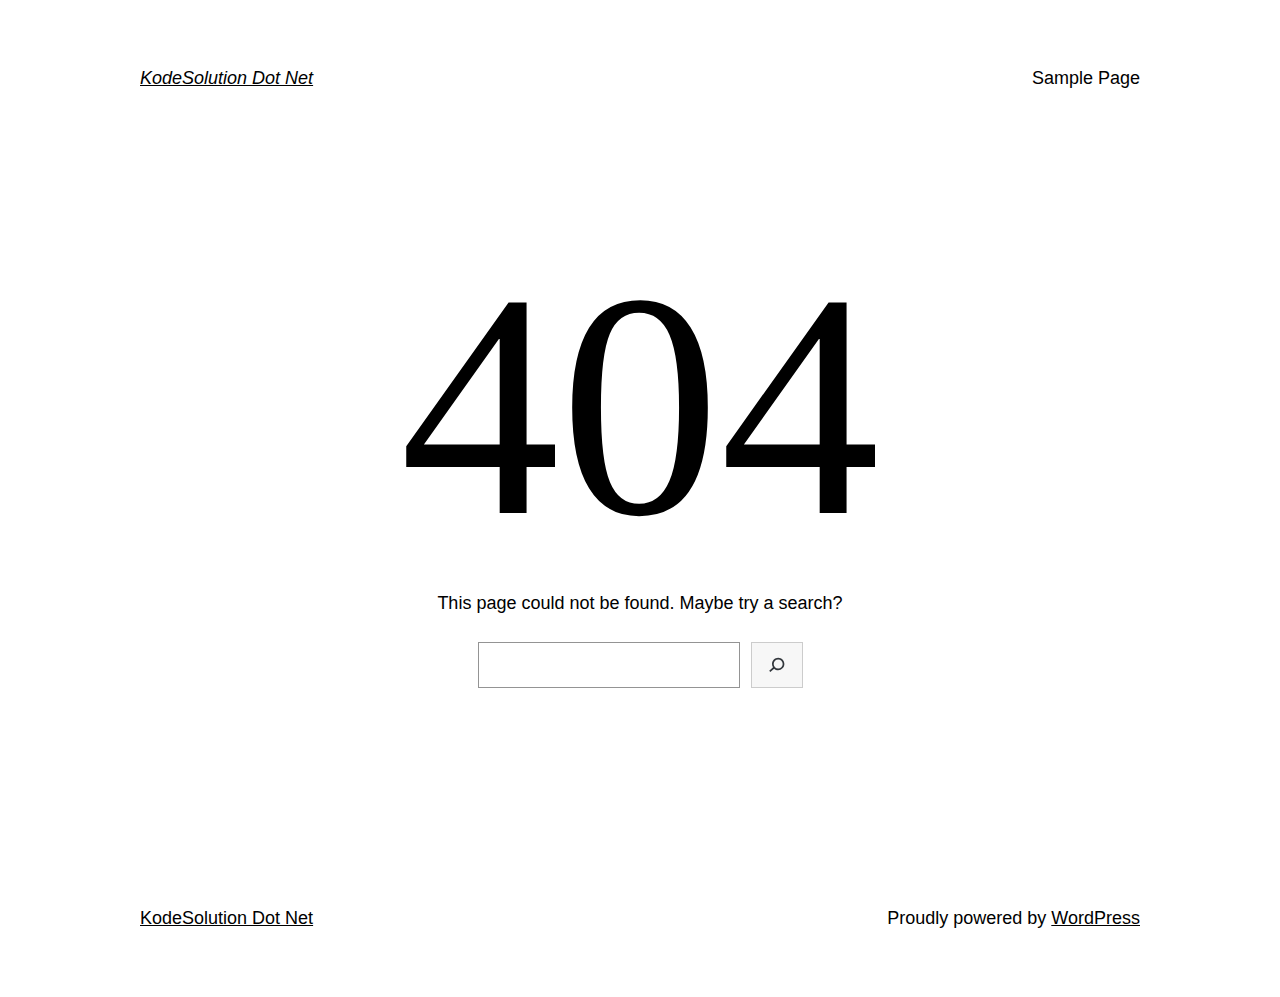
<file: ajax-load/donation-form.html>
<!DOCTYPE html>
<html lang="en-US">
<head>
	<meta charset="UTF-8" />
	<meta name="viewport" content="width=device-width, initial-scale=1" />
<meta name='robots' content='max-image-preview:large' />
<title>Page not found &#8211; KodeSolution Dot Net</title>
<link rel='dns-prefetch' href='//s.w.org' />
<link rel="alternate" type="application/rss+xml" title="KodeSolution Dot Net &raquo; Feed" href="https://kodesolution.com/feed/" />
<link rel="alternate" type="application/rss+xml" title="KodeSolution Dot Net &raquo; Comments Feed" href="https://kodesolution.com/comments/feed/" />
<script>
window._wpemojiSettings = {"baseUrl":"https:\/\/s.w.org\/images\/core\/emoji\/13.1.0\/72x72\/","ext":".png","svgUrl":"https:\/\/s.w.org\/images\/core\/emoji\/13.1.0\/svg\/","svgExt":".svg","source":{"concatemoji":"https:\/\/kodesolution.com\/wp-includes\/js\/wp-emoji-release.min.js?ver=5.9.4"}};
/*! This file is auto-generated */
!function(e,a,t){var n,r,o,i=a.createElement("canvas"),p=i.getContext&&i.getContext("2d");function s(e,t){var a=String.fromCharCode;p.clearRect(0,0,i.width,i.height),p.fillText(a.apply(this,e),0,0);e=i.toDataURL();return p.clearRect(0,0,i.width,i.height),p.fillText(a.apply(this,t),0,0),e===i.toDataURL()}function c(e){var t=a.createElement("script");t.src=e,t.defer=t.type="text/javascript",a.getElementsByTagName("head")[0].appendChild(t)}for(o=Array("flag","emoji"),t.supports={everything:!0,everythingExceptFlag:!0},r=0;r<o.length;r++)t.supports[o[r]]=function(e){if(!p||!p.fillText)return!1;switch(p.textBaseline="top",p.font="600 32px Arial",e){case"flag":return s([127987,65039,8205,9895,65039],[127987,65039,8203,9895,65039])?!1:!s([55356,56826,55356,56819],[55356,56826,8203,55356,56819])&&!s([55356,57332,56128,56423,56128,56418,56128,56421,56128,56430,56128,56423,56128,56447],[55356,57332,8203,56128,56423,8203,56128,56418,8203,56128,56421,8203,56128,56430,8203,56128,56423,8203,56128,56447]);case"emoji":return!s([10084,65039,8205,55357,56613],[10084,65039,8203,55357,56613])}return!1}(o[r]),t.supports.everything=t.supports.everything&&t.supports[o[r]],"flag"!==o[r]&&(t.supports.everythingExceptFlag=t.supports.everythingExceptFlag&&t.supports[o[r]]);t.supports.everythingExceptFlag=t.supports.everythingExceptFlag&&!t.supports.flag,t.DOMReady=!1,t.readyCallback=function(){t.DOMReady=!0},t.supports.everything||(n=function(){t.readyCallback()},a.addEventListener?(a.addEventListener("DOMContentLoaded",n,!1),e.addEventListener("load",n,!1)):(e.attachEvent("onload",n),a.attachEvent("onreadystatechange",function(){"complete"===a.readyState&&t.readyCallback()})),(n=t.source||{}).concatemoji?c(n.concatemoji):n.wpemoji&&n.twemoji&&(c(n.twemoji),c(n.wpemoji)))}(window,document,window._wpemojiSettings);
</script>
<style>
img.wp-smiley,
img.emoji {
	display: inline !important;
	border: none !important;
	box-shadow: none !important;
	height: 1em !important;
	width: 1em !important;
	margin: 0 0.07em !important;
	vertical-align: -0.1em !important;
	background: none !important;
	padding: 0 !important;
}
</style>
	<style id='wp-block-site-logo-inline-css'>
.wp-block-site-logo{line-height:0}.wp-block-site-logo a{display:inline-block}.wp-block-site-logo.is-default-size img{width:120px;height:auto}.wp-block-site-logo a,.wp-block-site-logo img{border-radius:inherit}.wp-block-site-logo.aligncenter{margin-left:auto;margin-right:auto;text-align:center}.wp-block-site-logo.is-style-rounded{border-radius:9999px}
</style>
<style id='wp-block-group-inline-css'>
.wp-block-group{box-sizing:border-box}
.wp-block-group:where(.has-background){padding:1.25em 2.375em}
</style>
<style id='wp-block-page-list-inline-css'>
.wp-block-navigation .wp-block-page-list{display:flex;flex-direction:var(--navigation-layout-direction,initial);justify-content:var(--navigation-layout-justify,initial);align-items:var(--navigation-layout-align,initial);flex-wrap:var(--navigation-layout-wrap,wrap);background-color:inherit}.wp-block-navigation .wp-block-navigation-item{background-color:inherit}
</style>
<style id='wp-block-navigation-inline-css'>
.wp-block-navigation{position:relative;--navigation-layout-justification-setting:flex-start;--navigation-layout-direction:row;--navigation-layout-wrap:wrap;--navigation-layout-justify:flex-start;--navigation-layout-align:center}.wp-block-navigation ul{margin-top:0;margin-bottom:0;margin-left:0;padding-left:0}.wp-block-navigation ul,.wp-block-navigation ul li{list-style:none;padding:0}.wp-block-navigation .wp-block-navigation-item{display:flex;align-items:center;position:relative}.wp-block-navigation .wp-block-navigation-item .wp-block-navigation__submenu-container:empty{display:none}.wp-block-navigation .wp-block-navigation-item__content{color:inherit;display:block;padding:0}.wp-block-navigation[style*=text-decoration] .wp-block-navigation-item,.wp-block-navigation[style*=text-decoration] .wp-block-navigation__submenu-container,.wp-block-navigation[style*=text-decoration] a,.wp-block-navigation[style*=text-decoration] a:active,.wp-block-navigation[style*=text-decoration] a:focus{text-decoration:inherit}.wp-block-navigation:not([style*=text-decoration]) a,.wp-block-navigation:not([style*=text-decoration]) a:active,.wp-block-navigation:not([style*=text-decoration]) a:focus{text-decoration:none}.wp-block-navigation .wp-block-navigation__submenu-icon{align-self:center;line-height:0;display:inline-block;vertical-align:middle;font-size:inherit;padding:0;background-color:inherit;color:currentColor;border:none;margin-left:.25em;width:.6em;height:.6em}.wp-block-navigation .wp-block-navigation__submenu-icon svg{display:inline-block;stroke:currentColor;width:inherit;height:inherit}.wp-block-navigation.is-vertical{--navigation-layout-direction:column;--navigation-layout-justify:initial;--navigation-layout-align:flex-start}.wp-block-navigation.no-wrap{--navigation-layout-wrap:nowrap}.wp-block-navigation.items-justified-center{--navigation-layout-justification-setting:center;--navigation-layout-justify:center}.wp-block-navigation.items-justified-center.is-vertical{--navigation-layout-align:center}.wp-block-navigation.items-justified-right{--navigation-layout-justification-setting:flex-end;--navigation-layout-justify:flex-end}.wp-block-navigation.items-justified-right.is-vertical{--navigation-layout-align:flex-end}.wp-block-navigation.items-justified-space-between{--navigation-layout-justification-setting:space-between;--navigation-layout-justify:space-between}.wp-block-navigation .has-child :where(.wp-block-navigation__submenu-container){background-color:inherit;color:inherit;position:absolute;z-index:2;display:flex;flex-direction:column;align-items:normal;opacity:0;transition:opacity .1s linear;visibility:hidden;width:0;height:0;overflow:hidden;left:-1px;top:100%}.wp-block-navigation .has-child :where(.wp-block-navigation__submenu-container)>.wp-block-navigation-item>.wp-block-navigation-item__content{display:flex;flex-grow:1}.wp-block-navigation .has-child :where(.wp-block-navigation__submenu-container)>.wp-block-navigation-item>.wp-block-navigation-item__content .wp-block-navigation__submenu-icon{margin-right:0;margin-left:auto}.wp-block-navigation .has-child :where(.wp-block-navigation__submenu-container) .wp-block-navigation-item__content{margin:0}@media (min-width:782px){.wp-block-navigation .has-child :where(.wp-block-navigation__submenu-container) .wp-block-navigation__submenu-container{left:100%;top:-1px}.wp-block-navigation .has-child :where(.wp-block-navigation__submenu-container) .wp-block-navigation__submenu-container:before{content:"";position:absolute;right:100%;height:100%;display:block;width:.5em;background:transparent}.wp-block-navigation .has-child :where(.wp-block-navigation__submenu-container) .wp-block-navigation__submenu-icon svg{transform:rotate(-90deg)}}.wp-block-navigation .has-child:where(:not(.open-on-click)):hover>.wp-block-navigation__submenu-container{visibility:visible;overflow:visible;opacity:1;width:auto;height:auto;min-width:200px}.wp-block-navigation .has-child:where(:not(.open-on-click):not(.open-on-hover-click)):focus-within>.wp-block-navigation__submenu-container{visibility:visible;overflow:visible;opacity:1;width:auto;height:auto;min-width:200px}.wp-block-navigation .has-child .wp-block-navigation-submenu__toggle[aria-expanded=true]+.wp-block-navigation__submenu-container{visibility:visible;overflow:visible;opacity:1;width:auto;height:auto;min-width:200px}.wp-block-navigation.has-background .has-child .wp-block-navigation__submenu-container{left:0;top:100%}@media (min-width:782px){.wp-block-navigation.has-background .has-child .wp-block-navigation__submenu-container .wp-block-navigation__submenu-container{left:100%;top:0}}.wp-block-navigation-submenu{position:relative;display:flex}.wp-block-navigation-submenu .wp-block-navigation__submenu-icon svg{stroke:currentColor}button.wp-block-navigation-item__content{background-color:transparent;border:none;color:currentColor;font-size:inherit;font-family:inherit;line-height:inherit;text-align:left}.wp-block-navigation-submenu__toggle{cursor:pointer}.wp-block-navigation,.wp-block-navigation .wp-block-page-list,.wp-block-navigation__container,.wp-block-navigation__responsive-container-content{gap:var(--wp--style--block-gap,2em)}.wp-block-navigation:where(.has-background),.wp-block-navigation:where(.has-background) .wp-block-navigation .wp-block-page-list,.wp-block-navigation:where(.has-background) .wp-block-navigation__container{gap:var(--wp--style--block-gap,.5em)}.wp-block-navigation:where(.has-background) .wp-block-navigation-item__content,.wp-block-navigation :where(.wp-block-navigation__submenu-container) .wp-block-navigation-item__content{padding:.5em 1em}.wp-block-navigation.items-justified-right .wp-block-navigation__container .has-child .wp-block-navigation__submenu-container,.wp-block-navigation.items-justified-right .wp-block-page-list>.has-child .wp-block-navigation__submenu-container,.wp-block-navigation.items-justified-space-between .wp-block-page-list>.has-child:last-child .wp-block-navigation__submenu-container,.wp-block-navigation.items-justified-space-between>.wp-block-navigation__container>.has-child:last-child .wp-block-navigation__submenu-container{left:auto;right:0}.wp-block-navigation.items-justified-right .wp-block-navigation__container .has-child .wp-block-navigation__submenu-container .wp-block-navigation__submenu-container,.wp-block-navigation.items-justified-right .wp-block-page-list>.has-child .wp-block-navigation__submenu-container .wp-block-navigation__submenu-container,.wp-block-navigation.items-justified-space-between .wp-block-page-list>.has-child:last-child .wp-block-navigation__submenu-container .wp-block-navigation__submenu-container,.wp-block-navigation.items-justified-space-between>.wp-block-navigation__container>.has-child:last-child .wp-block-navigation__submenu-container .wp-block-navigation__submenu-container{left:-1px;right:-1px}@media (min-width:782px){.wp-block-navigation.items-justified-right .wp-block-navigation__container .has-child .wp-block-navigation__submenu-container .wp-block-navigation__submenu-container,.wp-block-navigation.items-justified-right .wp-block-page-list>.has-child .wp-block-navigation__submenu-container .wp-block-navigation__submenu-container,.wp-block-navigation.items-justified-space-between .wp-block-page-list>.has-child:last-child .wp-block-navigation__submenu-container .wp-block-navigation__submenu-container,.wp-block-navigation.items-justified-space-between>.wp-block-navigation__container>.has-child:last-child .wp-block-navigation__submenu-container .wp-block-navigation__submenu-container{left:auto;right:100%}}.wp-block-navigation:not(.has-background) .wp-block-navigation__submenu-container{background-color:#fff;color:#000;border:1px solid rgba(0,0,0,.15)}.wp-block-navigation__container{display:flex;flex-wrap:var(--navigation-layout-wrap,wrap);flex-direction:var(--navigation-layout-direction,initial);justify-content:var(--navigation-layout-justify,initial);align-items:var(--navigation-layout-align,initial);list-style:none;margin:0;padding-left:0}.wp-block-navigation__container .is-responsive{display:none}.wp-block-navigation__container:only-child,.wp-block-page-list:only-child{flex-grow:1}.wp-block-navigation__responsive-container{display:none;position:fixed;top:0;left:0;right:0;bottom:0}.wp-block-navigation__responsive-container .wp-block-navigation__responsive-container-content{display:flex;flex-wrap:var(--navigation-layout-wrap,wrap);flex-direction:var(--navigation-layout-direction,initial);justify-content:var(--navigation-layout-justify,initial);align-items:var(--navigation-layout-align,initial)}.wp-block-navigation__responsive-container:not(.is-menu-open.is-menu-open){color:inherit!important;background-color:inherit!important}.wp-block-navigation__responsive-container.is-menu-open{display:flex;flex-direction:column;background-color:inherit;padding:2em;overflow:auto;z-index:100000}.wp-block-navigation__responsive-container.is-menu-open .wp-block-navigation__responsive-container-content{padding-top:calc(2em + 24px);overflow:visible;display:flex;flex-direction:column;flex-wrap:nowrap;align-items:var(--navigation-layout-justification-setting,inherit)}.wp-block-navigation__responsive-container.is-menu-open .wp-block-navigation__responsive-container-content,.wp-block-navigation__responsive-container.is-menu-open .wp-block-navigation__responsive-container-content .wp-block-navigation__container,.wp-block-navigation__responsive-container.is-menu-open .wp-block-navigation__responsive-container-content .wp-block-page-list{justify-content:flex-start}.wp-block-navigation__responsive-container.is-menu-open .wp-block-navigation__responsive-container-content .wp-block-navigation__submenu-icon{display:none}.wp-block-navigation__responsive-container.is-menu-open .wp-block-navigation__responsive-container-content .has-child .submenu-container,.wp-block-navigation__responsive-container.is-menu-open .wp-block-navigation__responsive-container-content .has-child .wp-block-navigation__submenu-container{opacity:1;visibility:visible;height:auto;width:auto;overflow:initial;min-width:200px;position:static;border:none;padding-left:2em;padding-right:2em}.wp-block-navigation__responsive-container.is-menu-open .wp-block-navigation__responsive-container-content .wp-block-navigation__container,.wp-block-navigation__responsive-container.is-menu-open .wp-block-navigation__responsive-container-content .wp-block-navigation__submenu-container{gap:var(--wp--style--block-gap,2em)}.wp-block-navigation__responsive-container.is-menu-open .wp-block-navigation__responsive-container-content .wp-block-navigation__submenu-container{padding-top:var(--wp--style--block-gap,2em)}.wp-block-navigation__responsive-container.is-menu-open .wp-block-navigation__responsive-container-content .wp-block-navigation-item__content{padding:0}.wp-block-navigation__responsive-container.is-menu-open .wp-block-navigation__responsive-container-content .wp-block-navigation-item,.wp-block-navigation__responsive-container.is-menu-open .wp-block-navigation__responsive-container-content .wp-block-navigation__container,.wp-block-navigation__responsive-container.is-menu-open .wp-block-navigation__responsive-container-content .wp-block-page-list{display:flex;flex-direction:column;align-items:var(--navigation-layout-justification-setting,initial)}.wp-block-navigation__responsive-container.is-menu-open .wp-block-navigation-item,.wp-block-navigation__responsive-container.is-menu-open .wp-block-navigation-item .wp-block-navigation__submenu-container,.wp-block-navigation__responsive-container.is-menu-open .wp-block-page-list{color:inherit!important;background:transparent!important}.wp-block-navigation__responsive-container.is-menu-open .wp-block-navigation__submenu-container.wp-block-navigation__submenu-container.wp-block-navigation__submenu-container.wp-block-navigation__submenu-container{right:auto;left:auto}@media (min-width:600px){.wp-block-navigation__responsive-container:not(.hidden-by-default):not(.is-menu-open){display:block;width:100%;position:relative;z-index:auto;background-color:inherit}.wp-block-navigation__responsive-container:not(.hidden-by-default):not(.is-menu-open) .wp-block-navigation__responsive-container-close{display:none}.wp-block-navigation__responsive-container.is-menu-open .wp-block-navigation__submenu-container.wp-block-navigation__submenu-container.wp-block-navigation__submenu-container.wp-block-navigation__submenu-container{left:0}}.wp-block-navigation:not(.has-background) .wp-block-navigation__responsive-container.is-menu-open{background-color:#fff;color:#000}.wp-block-navigation__responsive-container-close,.wp-block-navigation__responsive-container-open{vertical-align:middle;cursor:pointer;color:currentColor;background:transparent;border:none;margin:0;padding:0}.wp-block-navigation__responsive-container-close svg,.wp-block-navigation__responsive-container-open svg{fill:currentColor;pointer-events:none;display:block;width:24px;height:24px}.wp-block-navigation__responsive-container-open{display:flex}@media (min-width:600px){.wp-block-navigation__responsive-container-open:not(.always-shown){display:none}}.wp-block-navigation__responsive-container-close{position:absolute;top:0;right:0;z-index:2}.wp-block-navigation__responsive-close{width:100%}.is-menu-open .wp-block-navigation__responsive-close,.is-menu-open .wp-block-navigation__responsive-container-content,.is-menu-open .wp-block-navigation__responsive-dialog{box-sizing:border-box}.wp-block-navigation__responsive-dialog{position:relative}html.has-modal-open{overflow:hidden}
</style>
<style id='wp-block-template-part-inline-css'>
.wp-block-template-part.has-background{padding:1.25em 2.375em;margin-top:0;margin-bottom:0}
</style>
<style id='wp-block-heading-inline-css'>
h1,h2,h3,h4,h5,h6{overflow-wrap:break-word}h1.has-background,h2.has-background,h3.has-background,h4.has-background,h5.has-background,h6.has-background{padding:1.25em 2.375em}
</style>
<style id='wp-block-paragraph-inline-css'>
.is-small-text{font-size:.875em}.is-regular-text{font-size:1em}.is-large-text{font-size:2.25em}.is-larger-text{font-size:3em}.has-drop-cap:not(:focus):first-letter{float:left;font-size:8.4em;line-height:.68;font-weight:100;margin:.05em .1em 0 0;text-transform:uppercase;font-style:normal}p{overflow-wrap:break-word}p.has-drop-cap.has-background{overflow:hidden}p.has-background{padding:1.25em 2.375em}:where(p.has-text-color:not(.has-link-color)) a{color:inherit}
</style>
<style id='wp-block-search-inline-css'>
.wp-block-search__button{background:#f7f7f7;border:1px solid #ccc;padding:.375em .625em;color:#32373c;margin-left:.625em;word-break:normal;font-size:inherit;font-family:inherit;line-height:inherit}.wp-block-search__button.has-icon{line-height:0}.wp-block-search__button svg{min-width:1.5em;min-height:1.5em;fill:currentColor}.wp-block-search__inside-wrapper{display:flex;flex:auto;flex-wrap:nowrap;max-width:100%}.wp-block-search__label{width:100%}.wp-block-search__input{padding:8px;flex-grow:1;min-width:3em;border:1px solid #949494;font-size:inherit;font-family:inherit;line-height:inherit}.wp-block-search.wp-block-search__button-only .wp-block-search__button{margin-left:0}.wp-block-search.wp-block-search__button-inside .wp-block-search__inside-wrapper{padding:4px;border:1px solid #949494}.wp-block-search.wp-block-search__button-inside .wp-block-search__inside-wrapper .wp-block-search__input{border-radius:0;border:none;padding:0 0 0 .25em}.wp-block-search.wp-block-search__button-inside .wp-block-search__inside-wrapper .wp-block-search__input:focus{outline:none}.wp-block-search.wp-block-search__button-inside .wp-block-search__inside-wrapper .wp-block-search__button{padding:.125em .5em}.wp-block-search.aligncenter .wp-block-search__inside-wrapper{margin:auto}
.wp-block-search .wp-block-search__label{font-weight:700}
</style>
<style id='wp-block-library-inline-css'>
:root{--wp-admin-theme-color:#007cba;--wp-admin-theme-color--rgb:0,124,186;--wp-admin-theme-color-darker-10:#006ba1;--wp-admin-theme-color-darker-10--rgb:0,107,161;--wp-admin-theme-color-darker-20:#005a87;--wp-admin-theme-color-darker-20--rgb:0,90,135;--wp-admin-border-width-focus:2px}@media (-webkit-min-device-pixel-ratio:2),(min-resolution:192dpi){:root{--wp-admin-border-width-focus:1.5px}}:root{--wp--preset--font-size--normal:16px;--wp--preset--font-size--huge:42px}:root .has-very-light-gray-background-color{background-color:#eee}:root .has-very-dark-gray-background-color{background-color:#313131}:root .has-very-light-gray-color{color:#eee}:root .has-very-dark-gray-color{color:#313131}:root .has-vivid-green-cyan-to-vivid-cyan-blue-gradient-background{background:linear-gradient(135deg,#00d084,#0693e3)}:root .has-purple-crush-gradient-background{background:linear-gradient(135deg,#34e2e4,#4721fb 50%,#ab1dfe)}:root .has-hazy-dawn-gradient-background{background:linear-gradient(135deg,#faaca8,#dad0ec)}:root .has-subdued-olive-gradient-background{background:linear-gradient(135deg,#fafae1,#67a671)}:root .has-atomic-cream-gradient-background{background:linear-gradient(135deg,#fdd79a,#004a59)}:root .has-nightshade-gradient-background{background:linear-gradient(135deg,#330968,#31cdcf)}:root .has-midnight-gradient-background{background:linear-gradient(135deg,#020381,#2874fc)}.has-regular-font-size{font-size:1em}.has-larger-font-size{font-size:2.625em}.has-normal-font-size{font-size:var(--wp--preset--font-size--normal)}.has-huge-font-size{font-size:var(--wp--preset--font-size--huge)}.has-text-align-center{text-align:center}.has-text-align-left{text-align:left}.has-text-align-right{text-align:right}#end-resizable-editor-section{display:none}.aligncenter{clear:both}.items-justified-left{justify-content:flex-start}.items-justified-center{justify-content:center}.items-justified-right{justify-content:flex-end}.items-justified-space-between{justify-content:space-between}.screen-reader-text{border:0;clip:rect(1px,1px,1px,1px);-webkit-clip-path:inset(50%);clip-path:inset(50%);height:1px;margin:-1px;overflow:hidden;padding:0;position:absolute;width:1px;word-wrap:normal!important}.screen-reader-text:focus{background-color:#ddd;clip:auto!important;-webkit-clip-path:none;clip-path:none;color:#444;display:block;font-size:1em;height:auto;left:5px;line-height:normal;padding:15px 23px 14px;text-decoration:none;top:5px;width:auto;z-index:100000}html :where(img[class*=wp-image-]){height:auto;max-width:100%}
</style>
<style id='global-styles-inline-css'>
body{--wp--preset--color--black: #000000;--wp--preset--color--cyan-bluish-gray: #abb8c3;--wp--preset--color--white: #ffffff;--wp--preset--color--pale-pink: #f78da7;--wp--preset--color--vivid-red: #cf2e2e;--wp--preset--color--luminous-vivid-orange: #ff6900;--wp--preset--color--luminous-vivid-amber: #fcb900;--wp--preset--color--light-green-cyan: #7bdcb5;--wp--preset--color--vivid-green-cyan: #00d084;--wp--preset--color--pale-cyan-blue: #8ed1fc;--wp--preset--color--vivid-cyan-blue: #0693e3;--wp--preset--color--vivid-purple: #9b51e0;--wp--preset--color--foreground: #000000;--wp--preset--color--background: #ffffff;--wp--preset--color--primary: #1a4548;--wp--preset--color--secondary: #ffe2c7;--wp--preset--color--tertiary: #F6F6F6;--wp--preset--gradient--vivid-cyan-blue-to-vivid-purple: linear-gradient(135deg,rgba(6,147,227,1) 0%,rgb(155,81,224) 100%);--wp--preset--gradient--light-green-cyan-to-vivid-green-cyan: linear-gradient(135deg,rgb(122,220,180) 0%,rgb(0,208,130) 100%);--wp--preset--gradient--luminous-vivid-amber-to-luminous-vivid-orange: linear-gradient(135deg,rgba(252,185,0,1) 0%,rgba(255,105,0,1) 100%);--wp--preset--gradient--luminous-vivid-orange-to-vivid-red: linear-gradient(135deg,rgba(255,105,0,1) 0%,rgb(207,46,46) 100%);--wp--preset--gradient--very-light-gray-to-cyan-bluish-gray: linear-gradient(135deg,rgb(238,238,238) 0%,rgb(169,184,195) 100%);--wp--preset--gradient--cool-to-warm-spectrum: linear-gradient(135deg,rgb(74,234,220) 0%,rgb(151,120,209) 20%,rgb(207,42,186) 40%,rgb(238,44,130) 60%,rgb(251,105,98) 80%,rgb(254,248,76) 100%);--wp--preset--gradient--blush-light-purple: linear-gradient(135deg,rgb(255,206,236) 0%,rgb(152,150,240) 100%);--wp--preset--gradient--blush-bordeaux: linear-gradient(135deg,rgb(254,205,165) 0%,rgb(254,45,45) 50%,rgb(107,0,62) 100%);--wp--preset--gradient--luminous-dusk: linear-gradient(135deg,rgb(255,203,112) 0%,rgb(199,81,192) 50%,rgb(65,88,208) 100%);--wp--preset--gradient--pale-ocean: linear-gradient(135deg,rgb(255,245,203) 0%,rgb(182,227,212) 50%,rgb(51,167,181) 100%);--wp--preset--gradient--electric-grass: linear-gradient(135deg,rgb(202,248,128) 0%,rgb(113,206,126) 100%);--wp--preset--gradient--midnight: linear-gradient(135deg,rgb(2,3,129) 0%,rgb(40,116,252) 100%);--wp--preset--gradient--vertical-secondary-to-tertiary: linear-gradient(to bottom,var(--wp--preset--color--secondary) 0%,var(--wp--preset--color--tertiary) 100%);--wp--preset--gradient--vertical-secondary-to-background: linear-gradient(to bottom,var(--wp--preset--color--secondary) 0%,var(--wp--preset--color--background) 100%);--wp--preset--gradient--vertical-tertiary-to-background: linear-gradient(to bottom,var(--wp--preset--color--tertiary) 0%,var(--wp--preset--color--background) 100%);--wp--preset--gradient--diagonal-primary-to-foreground: linear-gradient(to bottom right,var(--wp--preset--color--primary) 0%,var(--wp--preset--color--foreground) 100%);--wp--preset--gradient--diagonal-secondary-to-background: linear-gradient(to bottom right,var(--wp--preset--color--secondary) 50%,var(--wp--preset--color--background) 50%);--wp--preset--gradient--diagonal-background-to-secondary: linear-gradient(to bottom right,var(--wp--preset--color--background) 50%,var(--wp--preset--color--secondary) 50%);--wp--preset--gradient--diagonal-tertiary-to-background: linear-gradient(to bottom right,var(--wp--preset--color--tertiary) 50%,var(--wp--preset--color--background) 50%);--wp--preset--gradient--diagonal-background-to-tertiary: linear-gradient(to bottom right,var(--wp--preset--color--background) 50%,var(--wp--preset--color--tertiary) 50%);--wp--preset--duotone--dark-grayscale: url('#wp-duotone-dark-grayscale');--wp--preset--duotone--grayscale: url('#wp-duotone-grayscale');--wp--preset--duotone--purple-yellow: url('#wp-duotone-purple-yellow');--wp--preset--duotone--blue-red: url('#wp-duotone-blue-red');--wp--preset--duotone--midnight: url('#wp-duotone-midnight');--wp--preset--duotone--magenta-yellow: url('#wp-duotone-magenta-yellow');--wp--preset--duotone--purple-green: url('#wp-duotone-purple-green');--wp--preset--duotone--blue-orange: url('#wp-duotone-blue-orange');--wp--preset--duotone--foreground-and-background: url('#wp-duotone-foreground-and-background');--wp--preset--duotone--foreground-and-secondary: url('#wp-duotone-foreground-and-secondary');--wp--preset--duotone--foreground-and-tertiary: url('#wp-duotone-foreground-and-tertiary');--wp--preset--duotone--primary-and-background: url('#wp-duotone-primary-and-background');--wp--preset--duotone--primary-and-secondary: url('#wp-duotone-primary-and-secondary');--wp--preset--duotone--primary-and-tertiary: url('#wp-duotone-primary-and-tertiary');--wp--preset--font-size--small: 1rem;--wp--preset--font-size--medium: 1.125rem;--wp--preset--font-size--large: 1.75rem;--wp--preset--font-size--x-large: clamp(1.75rem, 3vw, 2.25rem);--wp--preset--font-family--system-font: -apple-system,BlinkMacSystemFont,"Segoe UI",Roboto,Oxygen-Sans,Ubuntu,Cantarell,"Helvetica Neue",sans-serif;--wp--preset--font-family--source-serif-pro: "Source Serif Pro", serif;--wp--custom--spacing--small: max(1.25rem, 5vw);--wp--custom--spacing--medium: clamp(2rem, 8vw, calc(4 * var(--wp--style--block-gap)));--wp--custom--spacing--large: clamp(4rem, 10vw, 8rem);--wp--custom--spacing--outer: var(--wp--custom--spacing--small, 1.25rem);--wp--custom--typography--font-size--huge: clamp(2.25rem, 4vw, 2.75rem);--wp--custom--typography--font-size--gigantic: clamp(2.75rem, 6vw, 3.25rem);--wp--custom--typography--font-size--colossal: clamp(3.25rem, 8vw, 6.25rem);--wp--custom--typography--line-height--tiny: 1.15;--wp--custom--typography--line-height--small: 1.2;--wp--custom--typography--line-height--medium: 1.4;--wp--custom--typography--line-height--normal: 1.6;}body { margin: 0; }body{background-color: var(--wp--preset--color--background);color: var(--wp--preset--color--foreground);font-family: var(--wp--preset--font-family--system-font);font-size: var(--wp--preset--font-size--medium);line-height: var(--wp--custom--typography--line-height--normal);--wp--style--block-gap: 1.5rem;}.wp-site-blocks > .alignleft { float: left; margin-right: 2em; }.wp-site-blocks > .alignright { float: right; margin-left: 2em; }.wp-site-blocks > .aligncenter { justify-content: center; margin-left: auto; margin-right: auto; }.wp-site-blocks > * { margin-top: 0; margin-bottom: 0; }.wp-site-blocks > * + * { margin-top: var( --wp--style--block-gap ); }h1{font-family: var(--wp--preset--font-family--source-serif-pro);font-size: var(--wp--custom--typography--font-size--colossal);font-weight: 300;line-height: var(--wp--custom--typography--line-height--tiny);}h2{font-family: var(--wp--preset--font-family--source-serif-pro);font-size: var(--wp--custom--typography--font-size--gigantic);font-weight: 300;line-height: var(--wp--custom--typography--line-height--small);}h3{font-family: var(--wp--preset--font-family--source-serif-pro);font-size: var(--wp--custom--typography--font-size--huge);font-weight: 300;line-height: var(--wp--custom--typography--line-height--tiny);}h4{font-family: var(--wp--preset--font-family--source-serif-pro);font-size: var(--wp--preset--font-size--x-large);font-weight: 300;line-height: var(--wp--custom--typography--line-height--tiny);}h5{font-family: var(--wp--preset--font-family--system-font);font-size: var(--wp--preset--font-size--medium);font-weight: 700;line-height: var(--wp--custom--typography--line-height--normal);text-transform: uppercase;}h6{font-family: var(--wp--preset--font-family--system-font);font-size: var(--wp--preset--font-size--medium);font-weight: 400;line-height: var(--wp--custom--typography--line-height--normal);text-transform: uppercase;}a{color: var(--wp--preset--color--foreground);}.wp-block-button__link{background-color: var(--wp--preset--color--primary);border-radius: 0;color: var(--wp--preset--color--background);font-size: var(--wp--preset--font-size--medium);}.wp-block-post-title{font-family: var(--wp--preset--font-family--source-serif-pro);font-size: var(--wp--custom--typography--font-size--gigantic);font-weight: 300;line-height: var(--wp--custom--typography--line-height--tiny);}.wp-block-post-comments{padding-top: var(--wp--custom--spacing--small);}.wp-block-pullquote{border-width: 1px 0;}.wp-block-query-title{font-family: var(--wp--preset--font-family--source-serif-pro);font-size: var(--wp--custom--typography--font-size--gigantic);font-weight: 300;line-height: var(--wp--custom--typography--line-height--small);}.wp-block-quote{border-width: 1px;}.wp-block-site-title{font-family: var(--wp--preset--font-family--system-font);font-size: var(--wp--preset--font-size--medium);font-weight: normal;line-height: var(--wp--custom--typography--line-height--normal);}.has-black-color{color: var(--wp--preset--color--black) !important;}.has-cyan-bluish-gray-color{color: var(--wp--preset--color--cyan-bluish-gray) !important;}.has-white-color{color: var(--wp--preset--color--white) !important;}.has-pale-pink-color{color: var(--wp--preset--color--pale-pink) !important;}.has-vivid-red-color{color: var(--wp--preset--color--vivid-red) !important;}.has-luminous-vivid-orange-color{color: var(--wp--preset--color--luminous-vivid-orange) !important;}.has-luminous-vivid-amber-color{color: var(--wp--preset--color--luminous-vivid-amber) !important;}.has-light-green-cyan-color{color: var(--wp--preset--color--light-green-cyan) !important;}.has-vivid-green-cyan-color{color: var(--wp--preset--color--vivid-green-cyan) !important;}.has-pale-cyan-blue-color{color: var(--wp--preset--color--pale-cyan-blue) !important;}.has-vivid-cyan-blue-color{color: var(--wp--preset--color--vivid-cyan-blue) !important;}.has-vivid-purple-color{color: var(--wp--preset--color--vivid-purple) !important;}.has-foreground-color{color: var(--wp--preset--color--foreground) !important;}.has-background-color{color: var(--wp--preset--color--background) !important;}.has-primary-color{color: var(--wp--preset--color--primary) !important;}.has-secondary-color{color: var(--wp--preset--color--secondary) !important;}.has-tertiary-color{color: var(--wp--preset--color--tertiary) !important;}.has-black-background-color{background-color: var(--wp--preset--color--black) !important;}.has-cyan-bluish-gray-background-color{background-color: var(--wp--preset--color--cyan-bluish-gray) !important;}.has-white-background-color{background-color: var(--wp--preset--color--white) !important;}.has-pale-pink-background-color{background-color: var(--wp--preset--color--pale-pink) !important;}.has-vivid-red-background-color{background-color: var(--wp--preset--color--vivid-red) !important;}.has-luminous-vivid-orange-background-color{background-color: var(--wp--preset--color--luminous-vivid-orange) !important;}.has-luminous-vivid-amber-background-color{background-color: var(--wp--preset--color--luminous-vivid-amber) !important;}.has-light-green-cyan-background-color{background-color: var(--wp--preset--color--light-green-cyan) !important;}.has-vivid-green-cyan-background-color{background-color: var(--wp--preset--color--vivid-green-cyan) !important;}.has-pale-cyan-blue-background-color{background-color: var(--wp--preset--color--pale-cyan-blue) !important;}.has-vivid-cyan-blue-background-color{background-color: var(--wp--preset--color--vivid-cyan-blue) !important;}.has-vivid-purple-background-color{background-color: var(--wp--preset--color--vivid-purple) !important;}.has-foreground-background-color{background-color: var(--wp--preset--color--foreground) !important;}.has-background-background-color{background-color: var(--wp--preset--color--background) !important;}.has-primary-background-color{background-color: var(--wp--preset--color--primary) !important;}.has-secondary-background-color{background-color: var(--wp--preset--color--secondary) !important;}.has-tertiary-background-color{background-color: var(--wp--preset--color--tertiary) !important;}.has-black-border-color{border-color: var(--wp--preset--color--black) !important;}.has-cyan-bluish-gray-border-color{border-color: var(--wp--preset--color--cyan-bluish-gray) !important;}.has-white-border-color{border-color: var(--wp--preset--color--white) !important;}.has-pale-pink-border-color{border-color: var(--wp--preset--color--pale-pink) !important;}.has-vivid-red-border-color{border-color: var(--wp--preset--color--vivid-red) !important;}.has-luminous-vivid-orange-border-color{border-color: var(--wp--preset--color--luminous-vivid-orange) !important;}.has-luminous-vivid-amber-border-color{border-color: var(--wp--preset--color--luminous-vivid-amber) !important;}.has-light-green-cyan-border-color{border-color: var(--wp--preset--color--light-green-cyan) !important;}.has-vivid-green-cyan-border-color{border-color: var(--wp--preset--color--vivid-green-cyan) !important;}.has-pale-cyan-blue-border-color{border-color: var(--wp--preset--color--pale-cyan-blue) !important;}.has-vivid-cyan-blue-border-color{border-color: var(--wp--preset--color--vivid-cyan-blue) !important;}.has-vivid-purple-border-color{border-color: var(--wp--preset--color--vivid-purple) !important;}.has-foreground-border-color{border-color: var(--wp--preset--color--foreground) !important;}.has-background-border-color{border-color: var(--wp--preset--color--background) !important;}.has-primary-border-color{border-color: var(--wp--preset--color--primary) !important;}.has-secondary-border-color{border-color: var(--wp--preset--color--secondary) !important;}.has-tertiary-border-color{border-color: var(--wp--preset--color--tertiary) !important;}.has-vivid-cyan-blue-to-vivid-purple-gradient-background{background: var(--wp--preset--gradient--vivid-cyan-blue-to-vivid-purple) !important;}.has-light-green-cyan-to-vivid-green-cyan-gradient-background{background: var(--wp--preset--gradient--light-green-cyan-to-vivid-green-cyan) !important;}.has-luminous-vivid-amber-to-luminous-vivid-orange-gradient-background{background: var(--wp--preset--gradient--luminous-vivid-amber-to-luminous-vivid-orange) !important;}.has-luminous-vivid-orange-to-vivid-red-gradient-background{background: var(--wp--preset--gradient--luminous-vivid-orange-to-vivid-red) !important;}.has-very-light-gray-to-cyan-bluish-gray-gradient-background{background: var(--wp--preset--gradient--very-light-gray-to-cyan-bluish-gray) !important;}.has-cool-to-warm-spectrum-gradient-background{background: var(--wp--preset--gradient--cool-to-warm-spectrum) !important;}.has-blush-light-purple-gradient-background{background: var(--wp--preset--gradient--blush-light-purple) !important;}.has-blush-bordeaux-gradient-background{background: var(--wp--preset--gradient--blush-bordeaux) !important;}.has-luminous-dusk-gradient-background{background: var(--wp--preset--gradient--luminous-dusk) !important;}.has-pale-ocean-gradient-background{background: var(--wp--preset--gradient--pale-ocean) !important;}.has-electric-grass-gradient-background{background: var(--wp--preset--gradient--electric-grass) !important;}.has-midnight-gradient-background{background: var(--wp--preset--gradient--midnight) !important;}.has-vertical-secondary-to-tertiary-gradient-background{background: var(--wp--preset--gradient--vertical-secondary-to-tertiary) !important;}.has-vertical-secondary-to-background-gradient-background{background: var(--wp--preset--gradient--vertical-secondary-to-background) !important;}.has-vertical-tertiary-to-background-gradient-background{background: var(--wp--preset--gradient--vertical-tertiary-to-background) !important;}.has-diagonal-primary-to-foreground-gradient-background{background: var(--wp--preset--gradient--diagonal-primary-to-foreground) !important;}.has-diagonal-secondary-to-background-gradient-background{background: var(--wp--preset--gradient--diagonal-secondary-to-background) !important;}.has-diagonal-background-to-secondary-gradient-background{background: var(--wp--preset--gradient--diagonal-background-to-secondary) !important;}.has-diagonal-tertiary-to-background-gradient-background{background: var(--wp--preset--gradient--diagonal-tertiary-to-background) !important;}.has-diagonal-background-to-tertiary-gradient-background{background: var(--wp--preset--gradient--diagonal-background-to-tertiary) !important;}.has-small-font-size{font-size: var(--wp--preset--font-size--small) !important;}.has-medium-font-size{font-size: var(--wp--preset--font-size--medium) !important;}.has-large-font-size{font-size: var(--wp--preset--font-size--large) !important;}.has-x-large-font-size{font-size: var(--wp--preset--font-size--x-large) !important;}.has-system-font-font-family{font-family: var(--wp--preset--font-family--system-font) !important;}.has-source-serif-pro-font-family{font-family: var(--wp--preset--font-family--source-serif-pro) !important;}
</style>
<link rel='stylesheet' id='twentytwentytwo-style-css'  href='https://kodesolution.com/wp-content/themes/twentytwentytwo/style.css?ver=1.1' media='all' />
<style id='twentytwentytwo-style-inline-css'>

		@font-face{
			font-family: 'Source Serif Pro';
			font-weight: 200 900;
			font-style: normal;
			font-stretch: normal;
			font-display: swap;
			src: url('https://kodesolution.com/wp-content/themes/twentytwentytwo/assets/fonts/SourceSerif4Variable-Roman.ttf.woff2') format('woff2');
		}

		@font-face{
			font-family: 'Source Serif Pro';
			font-weight: 200 900;
			font-style: italic;
			font-stretch: normal;
			font-display: swap;
			src: url('https://kodesolution.com/wp-content/themes/twentytwentytwo/assets/fonts/SourceSerif4Variable-Italic.ttf.woff2') format('woff2');
		}
		
</style>
<script src='https://kodesolution.com/wp-includes/blocks/navigation/view.min.js?ver=3776ea67846b3bb10fe8f7cdd486b0ba' id='wp-block-navigation-view-js'></script>
<link rel="https://api.w.org/" href="https://kodesolution.com/wp-json/" /><link rel="EditURI" type="application/rsd+xml" title="RSD" href="https://kodesolution.com/xmlrpc.php?rsd" />
<link rel="wlwmanifest" type="application/wlwmanifest+xml" href="https://kodesolution.com/wp-includes/wlwmanifest.xml" /> 
<meta name="generator" content="WordPress 5.9.4" />
		<link rel="preload" href="https://kodesolution.com/wp-content/themes/twentytwentytwo/assets/fonts/SourceSerif4Variable-Roman.ttf.woff2" as="font" type="font/woff2" crossorigin>
		<style>.wp-container-1 {display: flex;gap: var( --wp--style--block-gap, 0.5em );flex-wrap: wrap;align-items: center;align-items: center;}.wp-container-1 > * { margin: 0; }</style>
<style>.wp-container-3 {display: flex;gap: var( --wp--style--block-gap, 0.5em );flex-wrap: wrap;align-items: center;align-items: center;justify-content: flex-end;}.wp-container-3 > * { margin: 0; }</style>
<style>.wp-container-4 {display: flex;gap: var( --wp--style--block-gap, 0.5em );flex-wrap: wrap;align-items: center;align-items: center;justify-content: space-between;}.wp-container-4 > * { margin: 0; }</style>
<style>.wp-container-5 > * {max-width: 650px;margin-left: auto !important;margin-right: auto !important;}.wp-container-5 > .alignwide { max-width: 1000px;}.wp-container-5 .alignfull { max-width: none; }.wp-container-5 .alignleft { float: left; margin-right: 2em; }.wp-container-5 .alignright { float: right; margin-left: 2em; }.wp-container-5 > * { margin-top: 0; margin-bottom: 0; }.wp-container-5 > * + * { margin-top: var( --wp--style--block-gap );  margin-bottom: 0; }</style>
<style>.wp-container-6 > * {max-width: 650px;margin-left: auto !important;margin-right: auto !important;}.wp-container-6 > .alignwide { max-width: 1000px;}.wp-container-6 .alignfull { max-width: none; }.wp-container-6 .alignleft { float: left; margin-right: 2em; }.wp-container-6 .alignright { float: right; margin-left: 2em; }.wp-container-6 > * { margin-top: 0; margin-bottom: 0; }.wp-container-6 > * + * { margin-top: var( --wp--style--block-gap );  margin-bottom: 0; }</style>
<style>.wp-container-7 .alignleft { float: left; margin-right: 2em; }.wp-container-7 .alignright { float: right; margin-left: 2em; }.wp-container-7 > * { margin-top: 0; margin-bottom: 0; }.wp-container-7 > * + * { margin-top: var( --wp--style--block-gap );  margin-bottom: 0; }</style>
<style>.wp-container-8 {display: flex;gap: var( --wp--style--block-gap, 0.5em );flex-wrap: wrap;align-items: center;align-items: center;justify-content: space-between;}.wp-container-8 > * { margin: 0; }</style>
<style>.wp-container-9 > * {max-width: 650px;margin-left: auto !important;margin-right: auto !important;}.wp-container-9 > .alignwide { max-width: 1000px;}.wp-container-9 .alignfull { max-width: none; }.wp-container-9 .alignleft { float: left; margin-right: 2em; }.wp-container-9 .alignright { float: right; margin-left: 2em; }.wp-container-9 > * { margin-top: 0; margin-bottom: 0; }.wp-container-9 > * + * { margin-top: var( --wp--style--block-gap );  margin-bottom: 0; }</style>
<style>.wp-container-10 > * {max-width: 650px;margin-left: auto !important;margin-right: auto !important;}.wp-container-10 > .alignwide { max-width: 1000px;}.wp-container-10 .alignfull { max-width: none; }.wp-container-10 .alignleft { float: left; margin-right: 2em; }.wp-container-10 .alignright { float: right; margin-left: 2em; }.wp-container-10 > * { margin-top: 0; margin-bottom: 0; }.wp-container-10 > * + * { margin-top: var( --wp--style--block-gap );  margin-bottom: 0; }</style>
</head>

<body class="error404 wp-embed-responsive">
<svg xmlns="http://www.w3.org/2000/svg" viewBox="0 0 0 0" width="0" height="0" focusable="false" role="none" style="visibility: hidden; position: absolute; left: -9999px; overflow: hidden;" ><defs><filter id="wp-duotone-dark-grayscale"><feColorMatrix color-interpolation-filters="sRGB" type="matrix" values=" .299 .587 .114 0 0 .299 .587 .114 0 0 .299 .587 .114 0 0 .299 .587 .114 0 0 " /><feComponentTransfer color-interpolation-filters="sRGB" ><feFuncR type="table" tableValues="0 0.49803921568627" /><feFuncG type="table" tableValues="0 0.49803921568627" /><feFuncB type="table" tableValues="0 0.49803921568627" /><feFuncA type="table" tableValues="1 1" /></feComponentTransfer><feComposite in2="SourceGraphic" operator="in" /></filter></defs></svg><svg xmlns="http://www.w3.org/2000/svg" viewBox="0 0 0 0" width="0" height="0" focusable="false" role="none" style="visibility: hidden; position: absolute; left: -9999px; overflow: hidden;" ><defs><filter id="wp-duotone-grayscale"><feColorMatrix color-interpolation-filters="sRGB" type="matrix" values=" .299 .587 .114 0 0 .299 .587 .114 0 0 .299 .587 .114 0 0 .299 .587 .114 0 0 " /><feComponentTransfer color-interpolation-filters="sRGB" ><feFuncR type="table" tableValues="0 1" /><feFuncG type="table" tableValues="0 1" /><feFuncB type="table" tableValues="0 1" /><feFuncA type="table" tableValues="1 1" /></feComponentTransfer><feComposite in2="SourceGraphic" operator="in" /></filter></defs></svg><svg xmlns="http://www.w3.org/2000/svg" viewBox="0 0 0 0" width="0" height="0" focusable="false" role="none" style="visibility: hidden; position: absolute; left: -9999px; overflow: hidden;" ><defs><filter id="wp-duotone-purple-yellow"><feColorMatrix color-interpolation-filters="sRGB" type="matrix" values=" .299 .587 .114 0 0 .299 .587 .114 0 0 .299 .587 .114 0 0 .299 .587 .114 0 0 " /><feComponentTransfer color-interpolation-filters="sRGB" ><feFuncR type="table" tableValues="0.54901960784314 0.98823529411765" /><feFuncG type="table" tableValues="0 1" /><feFuncB type="table" tableValues="0.71764705882353 0.25490196078431" /><feFuncA type="table" tableValues="1 1" /></feComponentTransfer><feComposite in2="SourceGraphic" operator="in" /></filter></defs></svg><svg xmlns="http://www.w3.org/2000/svg" viewBox="0 0 0 0" width="0" height="0" focusable="false" role="none" style="visibility: hidden; position: absolute; left: -9999px; overflow: hidden;" ><defs><filter id="wp-duotone-blue-red"><feColorMatrix color-interpolation-filters="sRGB" type="matrix" values=" .299 .587 .114 0 0 .299 .587 .114 0 0 .299 .587 .114 0 0 .299 .587 .114 0 0 " /><feComponentTransfer color-interpolation-filters="sRGB" ><feFuncR type="table" tableValues="0 1" /><feFuncG type="table" tableValues="0 0.27843137254902" /><feFuncB type="table" tableValues="0.5921568627451 0.27843137254902" /><feFuncA type="table" tableValues="1 1" /></feComponentTransfer><feComposite in2="SourceGraphic" operator="in" /></filter></defs></svg><svg xmlns="http://www.w3.org/2000/svg" viewBox="0 0 0 0" width="0" height="0" focusable="false" role="none" style="visibility: hidden; position: absolute; left: -9999px; overflow: hidden;" ><defs><filter id="wp-duotone-midnight"><feColorMatrix color-interpolation-filters="sRGB" type="matrix" values=" .299 .587 .114 0 0 .299 .587 .114 0 0 .299 .587 .114 0 0 .299 .587 .114 0 0 " /><feComponentTransfer color-interpolation-filters="sRGB" ><feFuncR type="table" tableValues="0 0" /><feFuncG type="table" tableValues="0 0.64705882352941" /><feFuncB type="table" tableValues="0 1" /><feFuncA type="table" tableValues="1 1" /></feComponentTransfer><feComposite in2="SourceGraphic" operator="in" /></filter></defs></svg><svg xmlns="http://www.w3.org/2000/svg" viewBox="0 0 0 0" width="0" height="0" focusable="false" role="none" style="visibility: hidden; position: absolute; left: -9999px; overflow: hidden;" ><defs><filter id="wp-duotone-magenta-yellow"><feColorMatrix color-interpolation-filters="sRGB" type="matrix" values=" .299 .587 .114 0 0 .299 .587 .114 0 0 .299 .587 .114 0 0 .299 .587 .114 0 0 " /><feComponentTransfer color-interpolation-filters="sRGB" ><feFuncR type="table" tableValues="0.78039215686275 1" /><feFuncG type="table" tableValues="0 0.94901960784314" /><feFuncB type="table" tableValues="0.35294117647059 0.47058823529412" /><feFuncA type="table" tableValues="1 1" /></feComponentTransfer><feComposite in2="SourceGraphic" operator="in" /></filter></defs></svg><svg xmlns="http://www.w3.org/2000/svg" viewBox="0 0 0 0" width="0" height="0" focusable="false" role="none" style="visibility: hidden; position: absolute; left: -9999px; overflow: hidden;" ><defs><filter id="wp-duotone-purple-green"><feColorMatrix color-interpolation-filters="sRGB" type="matrix" values=" .299 .587 .114 0 0 .299 .587 .114 0 0 .299 .587 .114 0 0 .299 .587 .114 0 0 " /><feComponentTransfer color-interpolation-filters="sRGB" ><feFuncR type="table" tableValues="0.65098039215686 0.40392156862745" /><feFuncG type="table" tableValues="0 1" /><feFuncB type="table" tableValues="0.44705882352941 0.4" /><feFuncA type="table" tableValues="1 1" /></feComponentTransfer><feComposite in2="SourceGraphic" operator="in" /></filter></defs></svg><svg xmlns="http://www.w3.org/2000/svg" viewBox="0 0 0 0" width="0" height="0" focusable="false" role="none" style="visibility: hidden; position: absolute; left: -9999px; overflow: hidden;" ><defs><filter id="wp-duotone-blue-orange"><feColorMatrix color-interpolation-filters="sRGB" type="matrix" values=" .299 .587 .114 0 0 .299 .587 .114 0 0 .299 .587 .114 0 0 .299 .587 .114 0 0 " /><feComponentTransfer color-interpolation-filters="sRGB" ><feFuncR type="table" tableValues="0.098039215686275 1" /><feFuncG type="table" tableValues="0 0.66274509803922" /><feFuncB type="table" tableValues="0.84705882352941 0.41960784313725" /><feFuncA type="table" tableValues="1 1" /></feComponentTransfer><feComposite in2="SourceGraphic" operator="in" /></filter></defs></svg><svg xmlns="http://www.w3.org/2000/svg" viewBox="0 0 0 0" width="0" height="0" focusable="false" role="none" style="visibility: hidden; position: absolute; left: -9999px; overflow: hidden;" ><defs><filter id="wp-duotone-foreground-and-background"><feColorMatrix color-interpolation-filters="sRGB" type="matrix" values=" .299 .587 .114 0 0 .299 .587 .114 0 0 .299 .587 .114 0 0 .299 .587 .114 0 0 " /><feComponentTransfer color-interpolation-filters="sRGB" ><feFuncR type="table" tableValues="0 1" /><feFuncG type="table" tableValues="0 1" /><feFuncB type="table" tableValues="0 1" /><feFuncA type="table" tableValues="1 1" /></feComponentTransfer><feComposite in2="SourceGraphic" operator="in" /></filter></defs></svg><svg xmlns="http://www.w3.org/2000/svg" viewBox="0 0 0 0" width="0" height="0" focusable="false" role="none" style="visibility: hidden; position: absolute; left: -9999px; overflow: hidden;" ><defs><filter id="wp-duotone-foreground-and-secondary"><feColorMatrix color-interpolation-filters="sRGB" type="matrix" values=" .299 .587 .114 0 0 .299 .587 .114 0 0 .299 .587 .114 0 0 .299 .587 .114 0 0 " /><feComponentTransfer color-interpolation-filters="sRGB" ><feFuncR type="table" tableValues="0 1" /><feFuncG type="table" tableValues="0 0.88627450980392" /><feFuncB type="table" tableValues="0 0.78039215686275" /><feFuncA type="table" tableValues="1 1" /></feComponentTransfer><feComposite in2="SourceGraphic" operator="in" /></filter></defs></svg><svg xmlns="http://www.w3.org/2000/svg" viewBox="0 0 0 0" width="0" height="0" focusable="false" role="none" style="visibility: hidden; position: absolute; left: -9999px; overflow: hidden;" ><defs><filter id="wp-duotone-foreground-and-tertiary"><feColorMatrix color-interpolation-filters="sRGB" type="matrix" values=" .299 .587 .114 0 0 .299 .587 .114 0 0 .299 .587 .114 0 0 .299 .587 .114 0 0 " /><feComponentTransfer color-interpolation-filters="sRGB" ><feFuncR type="table" tableValues="0 0.96470588235294" /><feFuncG type="table" tableValues="0 0.96470588235294" /><feFuncB type="table" tableValues="0 0.96470588235294" /><feFuncA type="table" tableValues="1 1" /></feComponentTransfer><feComposite in2="SourceGraphic" operator="in" /></filter></defs></svg><svg xmlns="http://www.w3.org/2000/svg" viewBox="0 0 0 0" width="0" height="0" focusable="false" role="none" style="visibility: hidden; position: absolute; left: -9999px; overflow: hidden;" ><defs><filter id="wp-duotone-primary-and-background"><feColorMatrix color-interpolation-filters="sRGB" type="matrix" values=" .299 .587 .114 0 0 .299 .587 .114 0 0 .299 .587 .114 0 0 .299 .587 .114 0 0 " /><feComponentTransfer color-interpolation-filters="sRGB" ><feFuncR type="table" tableValues="0.10196078431373 1" /><feFuncG type="table" tableValues="0.27058823529412 1" /><feFuncB type="table" tableValues="0.28235294117647 1" /><feFuncA type="table" tableValues="1 1" /></feComponentTransfer><feComposite in2="SourceGraphic" operator="in" /></filter></defs></svg><svg xmlns="http://www.w3.org/2000/svg" viewBox="0 0 0 0" width="0" height="0" focusable="false" role="none" style="visibility: hidden; position: absolute; left: -9999px; overflow: hidden;" ><defs><filter id="wp-duotone-primary-and-secondary"><feColorMatrix color-interpolation-filters="sRGB" type="matrix" values=" .299 .587 .114 0 0 .299 .587 .114 0 0 .299 .587 .114 0 0 .299 .587 .114 0 0 " /><feComponentTransfer color-interpolation-filters="sRGB" ><feFuncR type="table" tableValues="0.10196078431373 1" /><feFuncG type="table" tableValues="0.27058823529412 0.88627450980392" /><feFuncB type="table" tableValues="0.28235294117647 0.78039215686275" /><feFuncA type="table" tableValues="1 1" /></feComponentTransfer><feComposite in2="SourceGraphic" operator="in" /></filter></defs></svg><svg xmlns="http://www.w3.org/2000/svg" viewBox="0 0 0 0" width="0" height="0" focusable="false" role="none" style="visibility: hidden; position: absolute; left: -9999px; overflow: hidden;" ><defs><filter id="wp-duotone-primary-and-tertiary"><feColorMatrix color-interpolation-filters="sRGB" type="matrix" values=" .299 .587 .114 0 0 .299 .587 .114 0 0 .299 .587 .114 0 0 .299 .587 .114 0 0 " /><feComponentTransfer color-interpolation-filters="sRGB" ><feFuncR type="table" tableValues="0.10196078431373 0.96470588235294" /><feFuncG type="table" tableValues="0.27058823529412 0.96470588235294" /><feFuncB type="table" tableValues="0.28235294117647 0.96470588235294" /><feFuncA type="table" tableValues="1 1" /></feComponentTransfer><feComposite in2="SourceGraphic" operator="in" /></filter></defs></svg>
<div class="wp-site-blocks"><header class="wp-block-template-part">
<div class="wp-container-5 wp-block-group">
<div class="wp-container-4 wp-block-group alignwide" style="padding-top:var(--wp--custom--spacing--small, 1.25rem);padding-bottom:var(--wp--custom--spacing--large, 8rem)">
<div class="wp-container-1 wp-block-group">

<h1 style="font-style:italic; font-weight:400;" class="wp-block-site-title"><a href="https://kodesolution.com" rel="home" >KodeSolution Dot Net</a></h1></div>


<nav class="wp-container-3 is-responsive items-justified-right wp-block-navigation"><button aria-haspopup="true" aria-label="Open menu" class="wp-block-navigation__responsive-container-open " data-micromodal-trigger="modal-2"><svg width="24" height="24" xmlns="http://www.w3.org/2000/svg" viewBox="0 0 24 24" role="img" aria-hidden="true" focusable="false"><rect x="4" y="7.5" width="16" height="1.5" /><rect x="4" y="15" width="16" height="1.5" /></svg></button>
			<div class="wp-block-navigation__responsive-container  " style="" id="modal-2">
				<div class="wp-block-navigation__responsive-close" tabindex="-1" data-micromodal-close>
					<div class="wp-block-navigation__responsive-dialog" aria-label="Menu">
							<button aria-label="Close menu" data-micromodal-close class="wp-block-navigation__responsive-container-close"><svg xmlns="http://www.w3.org/2000/svg" viewBox="0 0 24 24" width="24" height="24" role="img" aria-hidden="true" focusable="false"><path d="M13 11.8l6.1-6.3-1-1-6.1 6.2-6.1-6.2-1 1 6.1 6.3-6.5 6.7 1 1 6.5-6.6 6.5 6.6 1-1z"></path></svg></button>
						<div class="wp-block-navigation__responsive-container-content" id="modal-2-content">
							<ul class="wp-block-page-list"><li class="wp-block-pages-list__item wp-block-navigation-item open-on-hover-click"><a class="wp-block-pages-list__item__link wp-block-navigation-item__content" href="https://kodesolution.com/sample-page/">Sample Page</a></li></ul>
						</div>
					</div>
				</div>
			</div></nav></div>
</div>
</header>


<main class="wp-container-7 wp-block-group">
<div class="wp-container-6 wp-block-group">

					<h2 class="has-text-align-center" style="font-size:clamp(4rem, 40vw, 20rem);font-weight:200;line-height:1">404</h2>
					
					
					<p class="has-text-align-center">This page could not be found. Maybe try a search?</p>
					
					<form role="search" method="get" action="https://kodesolution.com/" class="wp-block-search__button-outside wp-block-search__icon-button aligncenter wp-block-search"><label for="wp-block-search__input-1" class="wp-block-search__label screen-reader-text">Search</label><div class="wp-block-search__inside-wrapper "  style="width: 50%"><input type="search" id="wp-block-search__input-1" class="wp-block-search__input " name="s" value="" placeholder=""  required /><button type="submit" class="wp-block-search__button   has-icon"  aria-label="Search"><svg id="search-icon" class="search-icon" viewBox="0 0 24 24" width="24" height="24">
					<path d="M13.5 6C10.5 6 8 8.5 8 11.5c0 1.1.3 2.1.9 3l-3.4 3 1 1.1 3.4-2.9c1 .9 2.2 1.4 3.6 1.4 3 0 5.5-2.5 5.5-5.5C19 8.5 16.5 6 13.5 6zm0 9.5c-2.2 0-4-1.8-4-4s1.8-4 4-4 4 1.8 4 4-1.8 4-4 4z"></path>
				</svg></button></div></form>
</div>
</main>


<footer class="wp-block-template-part">
<div class="wp-container-10 wp-block-group" style="padding-top:var(--wp--custom--spacing--large, 8rem)">

					<div class="wp-container-9 wp-block-group alignfull">
					<div class="wp-container-8 wp-block-group alignwide" style="padding-top:4rem;padding-bottom:4rem"><p class="wp-block-site-title"><a href="https://kodesolution.com" rel="home" >KodeSolution Dot Net</a></p>

					
					<p class="has-text-align-right">Proudly powered by <a href="https://wordpress.org" rel="nofollow">WordPress</a></p>
					</div>
					</div>
					
</div>

</footer>
</div>

		<style id="skip-link-styles">
		.skip-link.screen-reader-text {
			border: 0;
			clip: rect(1px,1px,1px,1px);
			clip-path: inset(50%);
			height: 1px;
			margin: -1px;
			overflow: hidden;
			padding: 0;
			position: absolute !important;
			width: 1px;
			word-wrap: normal !important;
		}

		.skip-link.screen-reader-text:focus {
			background-color: #eee;
			clip: auto !important;
			clip-path: none;
			color: #444;
			display: block;
			font-size: 1em;
			height: auto;
			left: 5px;
			line-height: normal;
			padding: 15px 23px 14px;
			text-decoration: none;
			top: 5px;
			width: auto;
			z-index: 100000;
		}
	</style>
		<script>
	( function() {
		var skipLinkTarget = document.querySelector( 'main' ),
			sibling,
			skipLinkTargetID,
			skipLink;

		// Early exit if a skip-link target can't be located.
		if ( ! skipLinkTarget ) {
			return;
		}

		// Get the site wrapper.
		// The skip-link will be injected in the beginning of it.
		sibling = document.querySelector( '.wp-site-blocks' );

		// Early exit if the root element was not found.
		if ( ! sibling ) {
			return;
		}

		// Get the skip-link target's ID, and generate one if it doesn't exist.
		skipLinkTargetID = skipLinkTarget.id;
		if ( ! skipLinkTargetID ) {
			skipLinkTargetID = 'wp--skip-link--target';
			skipLinkTarget.id = skipLinkTargetID;
		}

		// Create the skip link.
		skipLink = document.createElement( 'a' );
		skipLink.classList.add( 'skip-link', 'screen-reader-text' );
		skipLink.href = '#' + skipLinkTargetID;
		skipLink.innerHTML = 'Skip to content';

		// Inject the skip link.
		sibling.parentElement.insertBefore( skipLink, sibling );
	}() );
	</script>
	</body>
</html>
</file>
